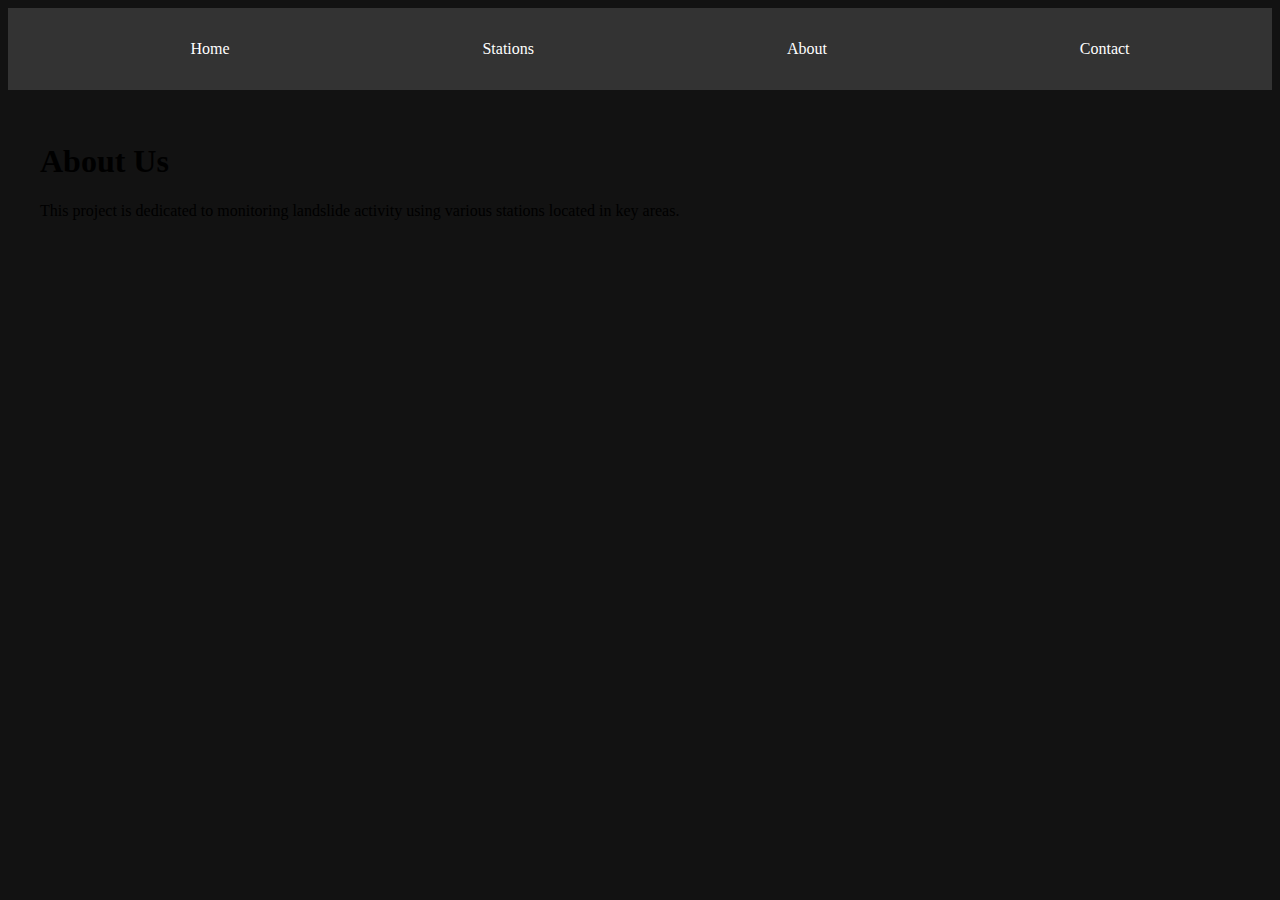
<file: about.html>
<!DOCTYPE html>
<html lang="en">
  <head>
    <meta charset="UTF-8" />
    <meta name="viewport" content="width=device-width, initial-scale=1.0" />
    <title>About - Landslide Monitoring</title>
    <link rel="stylesheet" href="styles.css" />
  </head>
  <body>
    <header>
      <nav>
        <ul>
          <li><a href="index.html">Home</a></li>
          <li><a href="stations.html">Stations</a></li>
          <li><a href="about.html">About</a></li>
          <li><a href="contact.html">Contact</a></li>
        </ul>
      </nav>
    </header>
    <main>
      <h1>About Us</h1>
      <p>
        This project is dedicated to monitoring landslide activity using various
        stations located in key areas.
      </p>
    </main>
  </body>
</html>
</file>
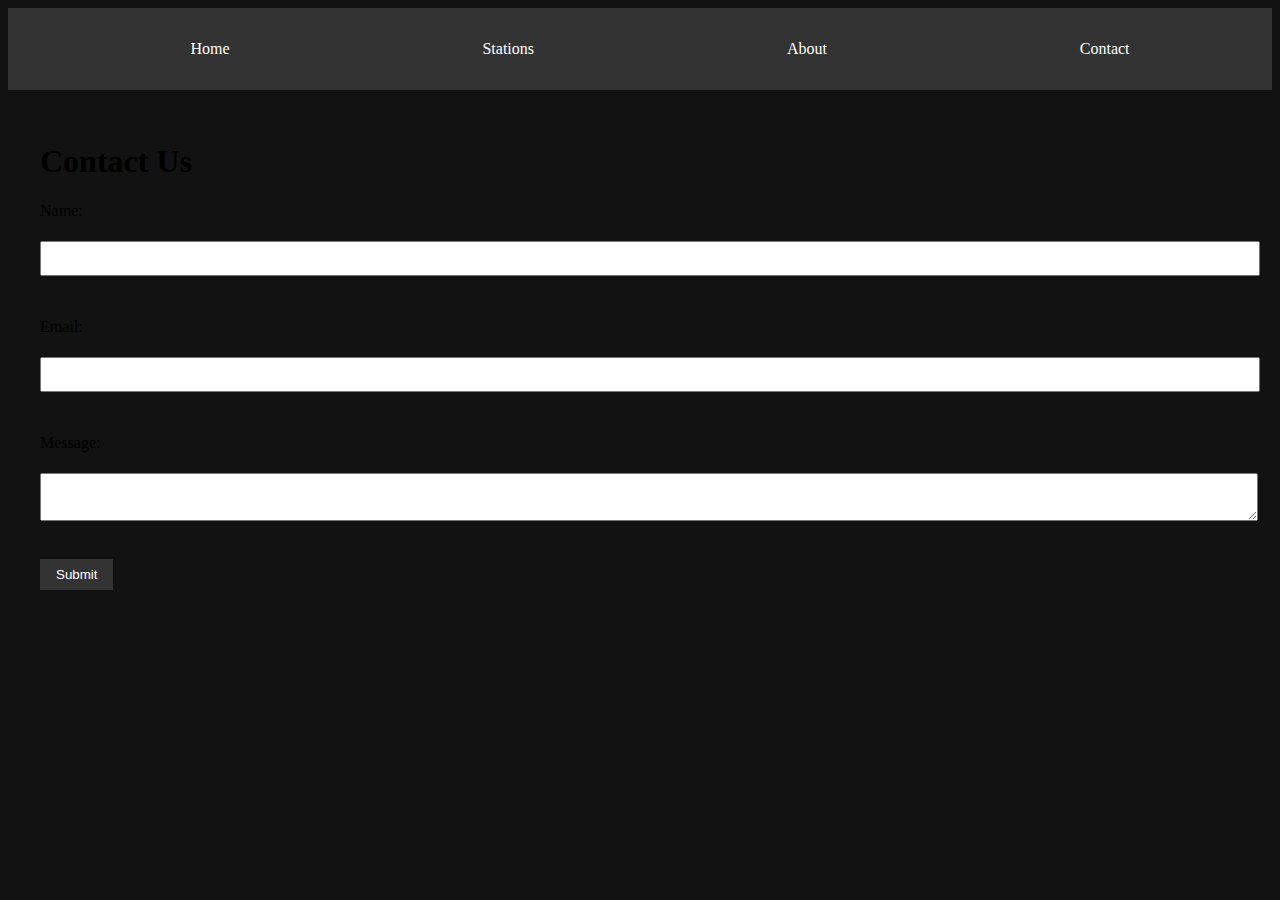
<file: contact.html>
<!DOCTYPE html>
<html lang="en">
  <head>
    <meta charset="UTF-8" />
    <meta name="viewport" content="width=device-width, initial-scale=1.0" />
    <title>Contact - Landslide Monitoring</title>
    <link rel="stylesheet" href="styles.css" />
  </head>
  <body>
    <header>
      <nav>
        <ul>
          <li><a href="index.html">Home</a></li>
          <li><a href="stations.html">Stations</a></li>
          <li><a href="about.html">About</a></li>
          <li><a href="contact.html">Contact</a></li>
        </ul>
      </nav>
    </header>
    <main>
      <h1>Contact Us</h1>
      <form>
        <label for="name">Name:</label><br />
        <input type="text" id="name" name="name" /><br /><br />
        <label for="email">Email:</label><br />
        <input type="email" id="email" name="email" /><br /><br />
        <label for="message">Message:</label><br />
        <textarea id="message" name="message"></textarea><br /><br />
        <input type="submit" value="Submit" />
      </form>
    </main>
  </body>
</html>
</file>
<file: styles.css>
/* General Styles */
body {
  background-color: #121212; /* Matte black background */
}

header {
  background-color: #333;
  color: white;
  padding: 1rem;
}

/* Prevent label jittering on iOS devices */
label {
  -webkit-tap-highlight-color: transparent; /* Remove tap highlight */
  touch-action: manipulation; /* Prevent default behavior */
}

nav ul {
  list-style: none;
  display: flex;
  justify-content: space-around;
}

nav ul li {
  margin: 0 1rem;
}

nav ul li a {
  color: white;
  text-decoration: none;
}

nav ul li a:hover {
  text-decoration: underline;
}

main {
  padding: 2rem;
}

form label {
  display: block;
  margin: 0.5rem 0 0.2rem;
}

form input,
form textarea {
  width: 100%;
  padding: 0.5rem;
  margin-bottom: 1rem;
}

form input[type="submit"] {
  width: auto;
  background-color: #333;
  color: white;
  border: none;
  padding: 0.5rem 1rem;
  cursor: pointer;
}

form input[type="submit"]:hover {
  background-color: #555;
}

/* Map Overlay */
#map-overlay {
  position: absolute;
  top: 0;
  left: 0;
  width: 100%;
  height: 100%;
  background-color: rgba(0, 0, 0, 0.5);
  color: white;
  display: flex;
  justify-content: center;
  align-items: center;
  font-size: 3em;
  z-index: 1000;
  display: none; /* Initially hidden */
  pointer-events: none; /* Allow interactions to pass through */
}

/* Sidebar Styles */
.sidebar {
  position: absolute;
  top: 0;
  left: 0;
  height: 100%;
  width: 250px;
  background-color: rgba(50, 50, 50, 0.95); /* Dark gray with 0.85 opacity */
  color: white; /* White font color */
  box-shadow: 2px 0 5px rgba(0, 0, 0, 0.1);
  overflow: hidden; /* Hide overflow */
  transition: transform 0.5s ease, padding 1s ease; /* Smooth transition for transform and padding */
  padding-top: 60px;
  z-index: 1001; /* Ensure it is above other elements */
  transform: translateX(0); /* Initially visible */
  font-family: "Bebas Neue", "Helvetica Neue", Helvetica, Arial, sans-serif; /* Apply font family */
  font-size: 18px; /* Increase font size */
}

.sidebar.closed {
  transform: translateX(-100%); /* Move sidebar out of view */
  padding-top: 0;
  padding-left: 0;
}

.sidebar-toggle {
  position: absolute;
  top: 10px;
  left: 10px;
  font-size: 30px;
  cursor: pointer;
  background: none;
  border: none;
  color: white; /* White font color for the toggle button */
}

.sidebar-content {
  padding: 15px;
  transition: opacity 0.5s ease; /* Smooth transition for opacity */
}

.sidebar.closed .sidebar-content {
  opacity: 0; /* Hide content when sidebar is closed */
}

.sidebar h1 {
  margin-top: 0;
  color: rgb(255, 255, 255); /* Coral font color for the heading */
  font-family: "Bebas Neue", "Helvetica Neue", Helvetica, Arial, sans-serif; /* Apply font family */
  font-size: 24px; /* Increase font size */
}

.sidebar h2 {
  margin-top: 0;
  color: coral; /* Coral font color for the heading */
  font-family: "Bebas Neue", "Helvetica Neue", Helvetica, Arial, sans-serif; /* Apply font family */
  font-size: 24px; /* Increase font size */
}

.sidebar label {
  display: block;
  margin: 10px 0;
  color: white; /* White font color for the labels */
  font-family: "Bebas Neue", "Helvetica Neue", Helvetica, Arial, sans-serif; /* Apply font family */
  font-size: 18px; /* Increase font size */
}

.attributions {
  display: block;
  width: 100%;
  padding: 5px 10px;
  margin: 10px 0;
  background-color: #333;
  color: white;
  border: none;
  border-radius: 3px;
  cursor: pointer;
  font-family: "Bebas Neue", "Helvetica Neue", Helvetica, Arial, sans-serif;
  font-size: 16px;
  text-align: center;
}

.attributions:hover {
  background-color: #555;
}

/* Button Bar Styles */
.button-bar {
  display: flex;
  justify-content: center;
  margin-top: 10px;
}

.button-bar button {
  background-color: #333;
  color: #fff;
  border: none;
  padding: 10px 20px;
  margin: 0 5px;
  cursor: pointer;
  border-radius: 5px;
  font-family: "Bebas Neue", "Helvetica Neue", Helvetica, Arial, sans-serif; /* Apply font family */
  font-size: 18px; /* Increase font size */
}

.button-bar button:hover {
  background-color: #555;
}

/* Map Label */
.map-label {
  position: absolute;
  top: 10px;
  left: 50%;
  transform: translateX(-50%);
  background-color: rgba(0, 0, 0, 0.7);
  color: white;
  padding: 10px 20px;
  font-size: 24px;
  font-weight: bold;
  border-radius: 5px;
  z-index: 1001; /* Ensure it is above other elements */
  display: none; /* Initially hidden */
}

/* Hamburger Icon Button Styles */
.hamburger-button {
  position: absolute;
  top: 10px;
  left: 10px;
  font-size: 24px;
  cursor: pointer;
  background: none;
  border: none;
  color: white; /* White font color */
  z-index: 1002; /* Ensure it is above other elements */
}

.leaflet-control-attribution {
  display: none;
}

/* Custom Marker Styles */
.leaflet-popup-content-wrapper {
  background: rgb(20, 20, 20) !important;
  border-radius: 5px;
  padding: 0;
  display: flex;
  flex-direction: row;
  overflow: hidden; /* Ensure content doesn't overflow */
  position: relative;
  width: 500px;
  font-family: "Bebas Neue", "Helvetica Neue", Helvetica, Arial, sans-serif; /* Apply font family */
}

.leaflet-popup-content {
  width: 100% !important; /* Extend to maximum width */
  height: 400px !important;
}

.custom-popup-content {
  display: flex;
  align-items: center;
  justify-content: center;
  background-color: #000; /* Black background */
  padding: 10px;
  border-radius: 5px;
  height: 95%;
}

.image-container {
  position: relative;
  background-color: #161616;
  width: 100%;
  height: 100%;
  display: flex;
  align-items: center;
  justify-content: center;
  overflow: hidden; /* Ensure content doesn't overflow */
}

.arrow {
  position: absolute;
  top: 50%;
  transform: translateY(-50%);
  font-size: 24px;
  color: white;
  background-color: rgba(0, 0, 0, 0.5);
  padding: 5px;
  cursor: pointer;
  z-index: 2;
}

.left-arrow {
  left: 0;
}

.right-arrow {
  right: 0;
}

.popup-image {
  width: 100%;
  height: 100%;
  object-fit: cover;
  transition: opacity 0.5s ease;
}

.popup-image.hidden {
  opacity: 0;
  position: absolute;
  top: 0;
  left: 0;
  z-index: 1;
}

.custom-popup-content .info {
  margin-left: 20px;
  color: white;
  font-size: 18px;
  width: 50%;
  justify-content: center !important;
}

.custom-popup-content .info h2 {
  margin-top: 0;
}

.custom-popup-content .info ul {
  list-style-type: none;
  padding: 0;
}

.custom-popup-content .info ul li {
  margin-bottom: 8px;
}

.custom-popup-content .info a {
  color: rgb(51, 255, 194);
}

.leaflet-popup-link {
  text-decoration: none;
  color: inherit;
  display: block;
  margin-top: 10px;
}

.custom-popup-content .info ul li {
  margin-bottom: 8px;
}

.custom-popup-content .info ul li strong {
  display: block;
  color: coral; /* Set the title color to coral */
}

.leaflet-popup-link:hover {
  text-decoration: underline;
}

/* Legend Container Styles */
#legend-container {
  position: absolute;
  top: 10px;
  right: 10px; /* Move to right */
  max-height: 120px; /* Adjust the height as needed */
  max-width: 120px;
  overflow-y: auto;
  background: rgba(255, 255, 255, 0.9); /* Semi-transparent white background */
  padding: 10px 1px 1px 1px;
  border-radius: 5px;
  box-shadow: 0 0 15px rgba(0, 0, 0, 0.2);
  z-index: 1000; /* Ensure it is above other elements */
}

#legend-image {
  max-width: 100%;
  height: 100%;
}

#susceptibility-legend-container {
  position: absolute;
  top: 25%;
  right: 10px; /* Move to right */
  max-height: 120px; /* Adjust the height as needed */
  /* overflow-y: auto; */
  height: 160px;
  background: rgba(255, 255, 255, 0.9); /* Semi-transparent white background */
  padding: 3px;
  border-radius: 5px;
  box-shadow: 0 0 15px rgba(0, 0, 0, 0.2);
  z-index: 1000; /* Ensure it is above other elements */
}

#susceptibility-legend-image {
  max-width: 100%;
  height: 100%;
}

#legend-container span {
  display: block;
  text-align: center;
  font-size: 8px;
  font-weight: bold;
}

/* Logo Container Styles */
#logo-container {
  position: absolute;
  bottom: 10px;
  right: 10px;
  z-index: 1000; /* Ensure it is above other elements */
}

#logo-image {
  max-width: 150px; /* Adjust the size as needed */
  height: auto;
}

/* Additional Styles for New Buttons */
.button-bar-container {
  position: absolute;
  bottom: 10px;
  left: 50%;
  transform: translateX(-50%);
  background-color: black; /* Black background */
  padding: 10px;
  border-radius: 5px;
  box-shadow: 0 0 15px rgba(0, 0, 0, 0.2);
  z-index: 999; /* Ensure it is below the sidebar */
}

/* Button Bar Styles */
.button-bar {
  display: flex;
  justify-content: center;
  margin-top: 10px;
}

.button-bar button {
  background-color: #494949;
  color: #fff;
  border: none;
  padding: 10px 20px;
  margin: 0 5px;
  cursor: pointer;
  border-radius: 5px;
  font-family: "Bebas Neue", "Helvetica Neue", Helvetica, Arial, sans-serif; /* Apply font family */
  font-size: 18px; /* Increase font size */
}

.button-bar button:hover {
  background-color: #555;
}

/* Custom Styles for the Zoom Buttons */
.leaflet-control-zoom {
  top: 50px !important; /* Adjust the position to be below the hamburger button */
}

/* Media Queries for Mobile Devices */
@media (max-width: 768px) {
  .map-label {
    font-size: 16px; /* Reduce font size for small devices */
    padding: 5px 10px; /* Adjust padding for small devices */
  }

  .leaflet-popup-content-wrapper {
    width: 300px; /* Adjust width for mobile devices */
    height: auto; /* Adjust height for mobile devices */
    padding: 5px; /* Reduce padding */
  }

  .leaflet-popup-content {
    width: 100% !important; /* Make the popup full width */
    height: auto !important; /* Adjust height for mobile devices */
  }

  .custom-popup-content {
    flex-direction: column; /* Stack content vertically */
    height: auto; /* Adjust height for mobile devices */
    padding: 5px; /* Reduce padding */
  }

  .custom-popup-content .info {
    margin-left: 0; /* Remove the left margin */
    width: 100%; /* Make the info section full width */
    text-align: center; /* Center align text */
  }

  .custom-popup-content .info h2 {
    font-size: 12px; /* Reduce font size */
    margin: 5px 0; /* Reduce margin */
  }

  .custom-popup-content .info ul li {
    font-size: 10px; /* Reduce font size */
    margin-bottom: 3px; /* Reduce margin */
  }

  .image-container {
    width: 100%; /* Make the image container full width */
    height: auto; /* Adjust height for mobile devices */
  }

  .arrow {
    font-size: 12px; /* Reduce font size */
  }

  .button-bar {
    flex-direction: column; /* Stack buttons vertically */
  }

  .button-bar button {
    margin: 3px 0; /* Reduce margin between buttons */
    padding: 5px; /* Reduce padding */
    font-size: 12px; /* Reduce font size */
  }

  #logo-image {
    max-width: 80px; /* Adjust the size as needed */
    height: auto;
  }

  .sidebar {
    font-size: 14px; /* Reduce font size for sidebar on small devices */
  }

  .sidebar h1, .sidebar h2 {
    font-size: 18px; /* Reduce font size for headings on small devices */
  }

  .sidebar label {
    font-size: 14px; /* Reduce font size for labels on small devices */
  }

  .hamburger-button {
    position: absolute;
    left: 5px; 
    border: none;
  }

  .attributions {
    font-size: 14px; /* Reduce font size for attributions on small devices */
  }

/* Legend Container Styles */
#legend-container {
  position: absolute;
  top: 62%;
  left: 2%; /* Move to left */
  max-height: 80px; /* Adjust the height as needed */
  max-width: 100px;
  z-index: 1000; /* Ensure it is above other elements */
}

#legend-image {
  max-width: 100%;
  height: auto;
}

#susceptibility-legend-container {
  position: absolute;
  top: 78%;
  left: 2%; /* Move to left */
  max-height:80px; /* Adjust the height as needed */
  max-width: 80px;
  z-index: 1000; /* Ensure it is above other elements */
}

#susceptibility-legend-image {
  max-width: 100%;
  height: auto;
}

#legend-container span {
  display: block;
  text-align: center;
  font-size: 8px;
  font-weight: bold;
}
}
</file>
